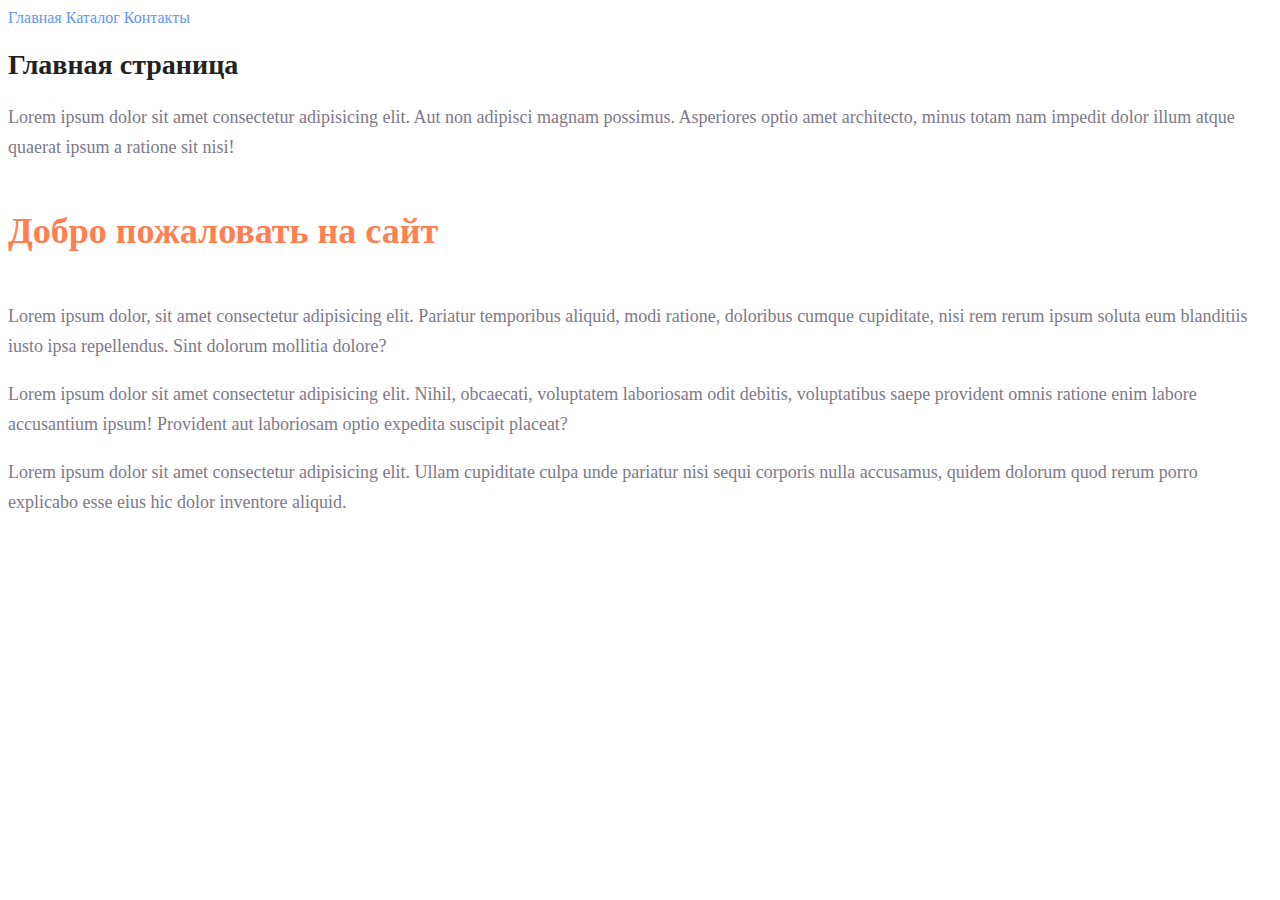
<file: index.html>
<!DOCTYPE html>
<html lang="en">
<head>
    <link rel="stylesheet" href="style.css">
    <meta charset="UTF-8">
    <meta name="viewport" content="width=device-width, initial-scale=1.0">
    <title>Catalog</title>
</head>
<body>
    <a class="link" href="index.html">Главная</a>
    <a class="link" href="catalog/catalog.html">Каталог</a>
    <a class="link" href="contacts.html">Контакты</a>
    <h1 class="title">Главная страница</h1>
    <p class="text">Lorem ipsum dolor sit amet consectetur adipisicing elit. Aut non adipisci magnam possimus. Asperiores optio amet architecto, minus totam nam impedit dolor illum atque quaerat ipsum a ratione sit nisi!</p>
    <h2 class="subtitle">Добро пожаловать на сайт</h2>
    <p class="text">Lorem ipsum dolor, sit amet consectetur adipisicing elit. Pariatur temporibus aliquid, modi ratione, doloribus cumque cupiditate, nisi rem rerum ipsum soluta eum blanditiis iusto ipsa repellendus. Sint dolorum mollitia dolore?</p>
    <p class="text">Lorem ipsum dolor sit amet consectetur adipisicing elit. Nihil, obcaecati, voluptatem laboriosam odit debitis, voluptatibus saepe provident omnis ratione enim labore accusantium ipsum! Provident aut laboriosam optio expedita suscipit placeat?</p>
    <p class="text">Lorem ipsum dolor sit amet consectetur adipisicing elit. Ullam cupiditate culpa unde pariatur nisi sequi corporis nulla accusamus, quidem dolorum quod rerum porro explicabo esse eius hic dolor inventore aliquid.</p>
    
</body>
</html>
</file>
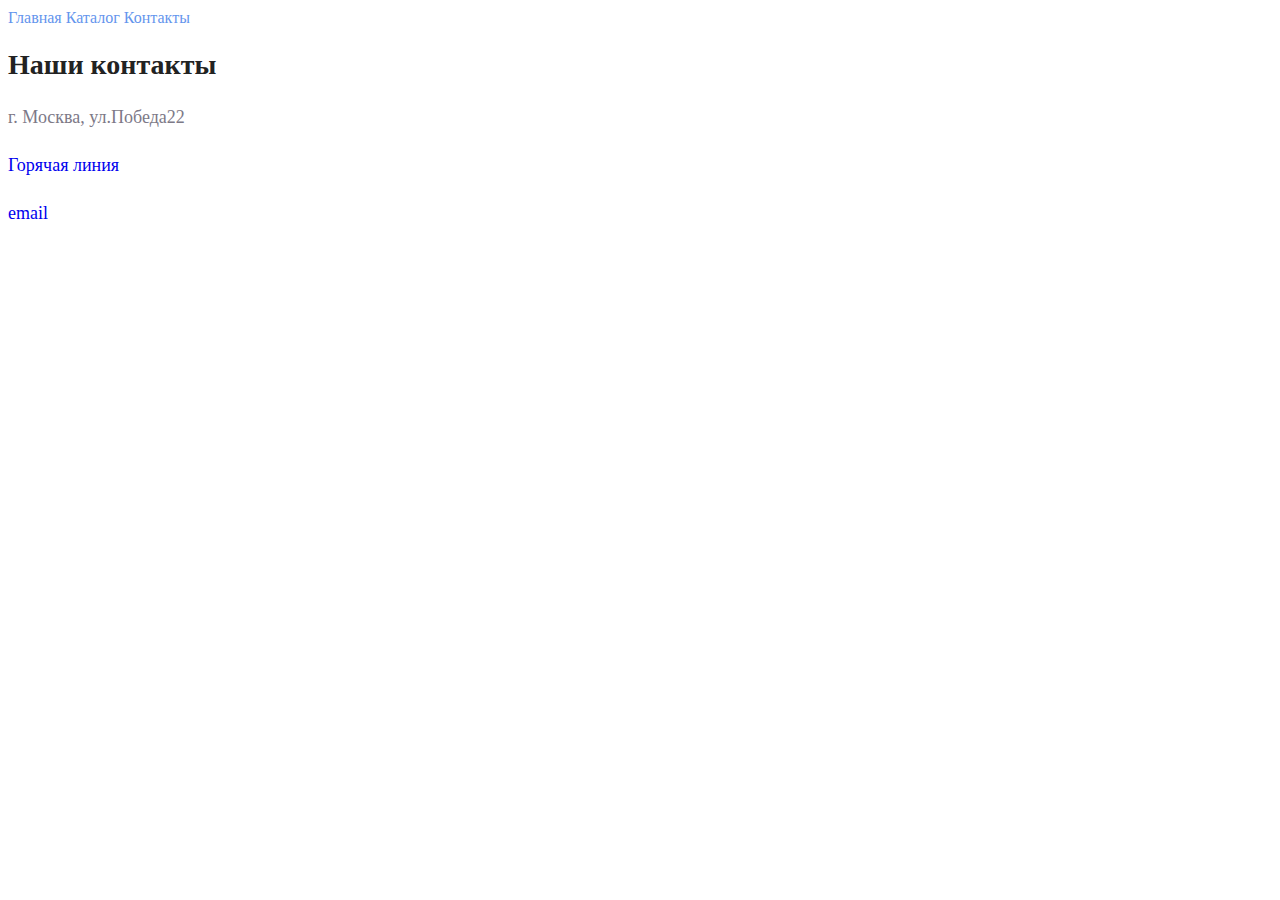
<file: contacts.html>
<!DOCTYPE html>
<html lang="en">
<head>
    <link rel="stylesheet" href="style.css">
    <meta charset="UTF-8">
    <meta name="viewport" content="width=device-width, initial-scale=1.0">
    <title>Contacts</title>
</head>
<body>
    <a class="link" href="index.html">Главная</a>
    <a class="link" href="catalog/catalog.html">Каталог</a>
    <a class="link" href="contacts.html">Контакты</a>
    <h1 class="title">Наши контакты</h1>
    <p class="text">г. Москва, ул.Победа22
    </p>
    <p class="text"><a href="telefon:+7 (999) 125-25-67 ">Горячая линия</a></p>
    <p class="text"><a href="taste:info@site.com">email</a></p>
    
</body>
</html>
</file>
<file: style.css>
a {
    text-decoration: none;
}

.link{
    color: cornflowerblue;
    font-size: 16px;
    line-height: 20px;
}

.title{
    color: #222;
    font-size: 28px;
    line-height: 36px;
    font-weight: bold;
}

.text{
    font-style: normal;
    font-weight: 300;
    font-size: 18px;
    line-height: 30px;
    color: #7D7987;
}

.subtitle{
    color: coral;
    font-style: normal;
    font-weight: 700;
    font-size: 36px;
    line-height: 80px;
}
</file>
